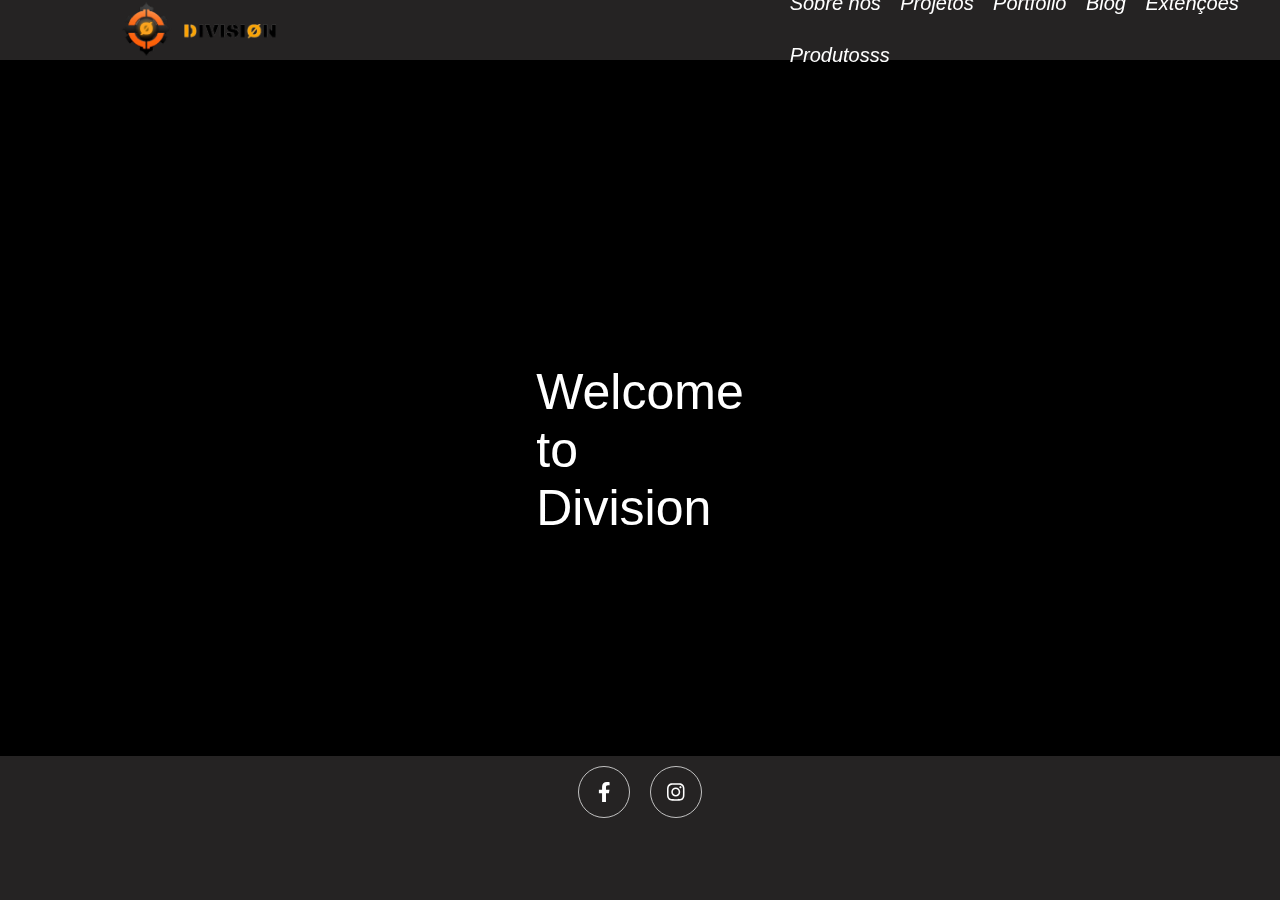
<file: index.html>
<!DOCTYPE html>
<html lang="pt-br">
<head>
    <meta charset="UTF-8">
    <meta name="viewport" content="width=device-width, initial-scale=1.0">
    <link rel="icon" href="img/icon_division bg.png">
    <title>Division site</title>
    <link rel="stylesheet" href="index.css">
    <link rel="stylesheet" href="css/dark_&_light.css">
    <link rel="stylesheet" href="css/dark_index.css">
    <link rel="stylesheet" href="css/footer.css">
    
</head>
<body class="light">
    <div id="welcome-message"> Welcome to <span id="division">Division</span></div>
    <span class="carregando"></span>
    <header class="menu-principal">
        <main>
            <div class="header-1">
                <div class="logo">
                    <ul>
                        <a href="index.html" >
                            <img src="img/logoname.png" >
                        </a>
                    </ul>
                </div>
            </div>
            <label class="switch">
                <input type="checkbox">
                <span class="slider"></span>
            </label>
        </main>
   
    <main class="col-100 munu-urls"> 
            <div class="menu">
                    <ul>
                        <li> <a href="html/sobre.html"> Sobre nós  </a> </li>
                        <li> <a href="html/projeto.html"> Projetos </a> </li>
                        <li> <a href="html/portifolio.html"> Portfólio </a> </li>
                        <li> <a href="html/Blog.html"> Blog </a> </li>
                        <li> <a href="html/extenções.html"> Extenções </a> </li>
                        <li> <a href="html/produtos.html"> Produtosss </a> </li>
                       
                    
                        
                    </ul>
        </div>   

    </main> 
</header>
    <h1>Division</h1>
    <div class="center-lg">
        <img src="img/Divisionlogo.justlogo.png" alt="division">
    </div>
   
    <h1> SEJA BEM VINDO AO NOSSO SITE OFICIAL</h1>
    <h2>
     A division agradece a sua visita...acesse nossos conteúdos sempre que quiser, para os novos 
     visitantes, acesse as abas que ficam logo acima do site, dessa forma você sera direcionado para as demais àreas.
    
</h2>

    
        <footer>
            <a href="https://www.facebook.com/profile.php?id=61555749826105" class="social facebook">
                <svg height="1em" viewBox="0 0 320 512">
                  <path
                    d="M279.14 288l14.22-92.66h-88.91v-60.13c0-25.35 12.42-50.06 52.24-50.06h40.42V6.26S260.43 0 225.36 0c-73.22 0-121.08 44.38-121.08 124.72v70.62H22.89V288h81.39v224h100.17V288z">
                  </path></svg>
                </a>
            
              <a href="https://www.instagram.com/division.group?igsh=MTZncmhhM3Z1M3hheQ==" class="social instagram">
                <svg height="1em" viewBox="0 0 448 512">
                  <path
                    d="M224.1 141c-63.6 0-114.9 51.3-114.9 114.9s51.3 114.9 114.9 114.9S339 319.5 339 255.9 287.7 141 224.1 141zm0 189.6c-41.1 0-74.7-33.5-74.7-74.7s33.5-74.7 74.7-74.7 74.7 33.5 74.7 74.7-33.6 74.7-74.7 74.7zm146.4-194.3c0 14.9-12 26.8-26.8 26.8-14.9 0-26.8-12-26.8-26.8s12-26.8 26.8-26.8 26.8 12 26.8 26.8zm76.1 27.2c-1.7-35.9-9.9-67.7-36.2-93.9-26.2-26.2-58-34.4-93.9-36.2-37-2.1-147.9-2.1-184.9 0-35.8 1.7-67.6 9.9-93.9 36.1s-34.4 58-36.2 93.9c-2.1 37-2.1 147.9 0 184.9 1.7 35.9 9.9 67.7 36.2 93.9s58 34.4 93.9 36.2c37 2.1 147.9 2.1 184.9 0 35.9-1.7 67.7-9.9 93.9-36.2 26.2-26.2 34.4-58 36.2-93.9 2.1-37 2.1-147.8 0-184.8zM398.8 388c-7.8 19.6-22.9 34.7-42.6 42.6-29.5 11.7-99.5 9-132.1 9s-102.7 2.6-132.1-9c-19.6-7.8-34.7-22.9-42.6-42.6-11.7-29.5-9-99.5-9-132.1s-2.6-102.7 9-132.1c7.8-19.6 22.9-34.7 42.6-42.6 29.5-11.7 99.5-9 132.1-9s102.7-2.6 132.1 9c19.6 7.8 34.7 22.9 42.6 42.6 11.7 29.5 9 99.5 9 132.1s2.7 102.7-9 132.1z">
                  </path></svg></a>
            </div>      
        
    </footer>

</body>
<script src="js/dark_light.js"> </script>
<script src="js/walcome.js"> </script>
<script src="js/busca.js"> </script>
</html>
</file>
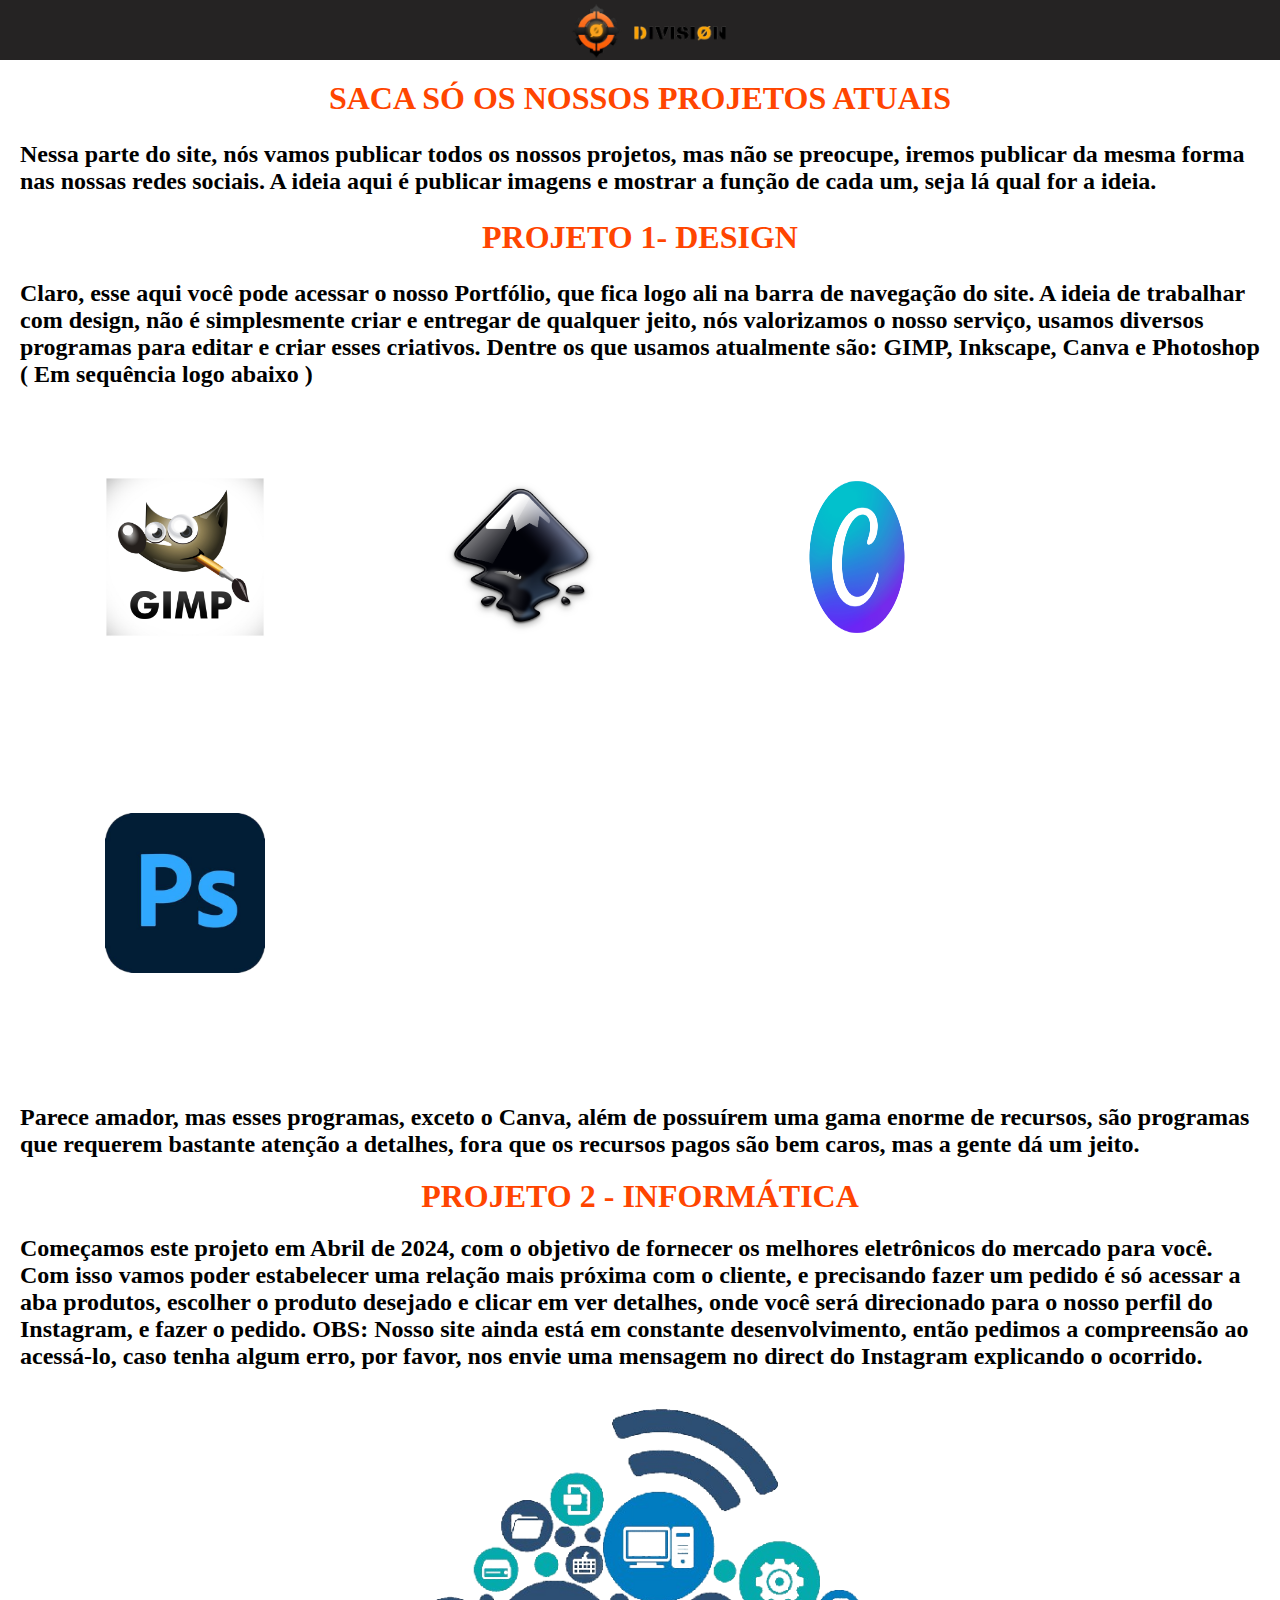
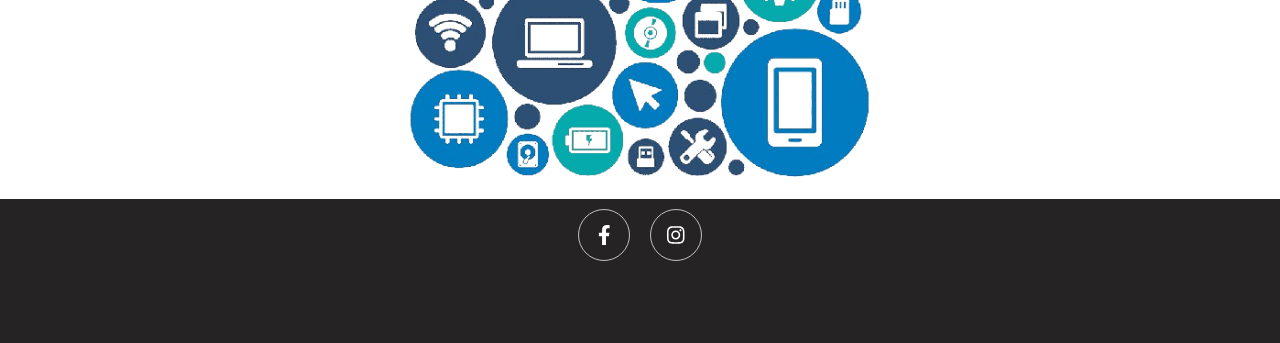
<file: html/projeto.html>
<!DOCTYPE html>
<html lang="pt-BR">
<head>
    <meta charset="UTF-8">
    <meta name="viewport" content="width=device-width, initial-scale=1.0">
    <link rel="icon" href="/img/icon_division bg.png">
    <title>Division site</title>
    <link rel="stylesheet" href="../css/projeto.css">
    <link rel="stylesheet" href="../css/footer.css">

</head>
<body>
  <header class="menu-principal"> 
    <main> 
      <div class="header-1">
        <div class="logo">
          <ul>
              <a href="../index.html" > 
                <img src="../img/logoname.png" >
              </a>
          </ul>
        </div>
        <label class="switch">
          <input type="checkbox">
          <span class="slider"></span>
      </label>
      </div>
    </main>
  </header>
<header>
  <h1>SACA SÓ OS NOSSOS PROJETOS ATUAIS</h1>
  <h2>
    <p>Nessa parte do site, nós vamos publicar todos os nossos projetos, 
       mas não se preocupe, iremos publicar da mesma forma nas nossas redes sociais.
       A ideia aqui é publicar imagens e mostrar a função de cada um, seja lá qual 
       for a ideia.
    </p>
  </h2>

  <h1>PROJETO 1- DESIGN</h1>
  <h2>
    <p> Claro, esse aqui você pode acessar o nosso Portfólio, que fica logo ali na barra de navegação 
       do site. A ideia de trabalhar com design, não é simplesmente criar e entregar de qualquer jeito,
       nós valorizamos o nosso serviço, usamos diversos programas para editar e criar esses criativos.
       Dentre os que usamos atualmente são: GIMP, Inkscape, Canva e Photoshop ( Em sequência logo abaixo )
    </p>
    <nav>
      <a href="https://www.gimp.org/">
        <img src="../img/gimp.jpeg" alt="gimp">
      </a>
  <a href="https://inkscape.org/pt-br/">
  <img src="../img/Inskscape.BG.png" alt="">
</a>
      <a href="https://www.canva.com/">
        <img src="../img/Canva.BG.png" alt="canva">
      </a>
      <a href="https://www.adobe.com/br/products/photoshop/online.html">
        <img src="../img/Photoshop.BG.png" alt="Photoshop">
      </a>
    </nav>
    <h2>
      Parece amador, mas esses programas, exceto o Canva, além de possuírem uma gama enorme de recursos, são 
      programas que requerem bastante atenção a detalhes, fora que os recursos pagos são bem caros, mas a gente dá 
      um jeito.
    </h2>
  </h2>

  <h1>PROJETO 2 - INFORMÁTICA</h1>
  <h2>
    Começamos este projeto em Abril de 2024, com o objetivo de fornecer os melhores eletrônicos do mercado para você.
    Com isso vamos poder estabelecer uma relação mais próxima com o cliente, e precisando fazer um pedido é só acessar a aba produtos,
    escolher o produto desejado e clicar em ver detalhes, onde você será direcionado para o nosso perfil do Instagram, e fazer o pedido.
    OBS: Nosso site ainda está em constante desenvolvimento, então pedimos a compreensão ao acessá-lo, caso tenha algum erro, por favor,
    nos envie uma mensagem no direct do Instagram explicando o ocorrido. 
  </h2>
 </header>

 <img src="../img/informática-removebg.png" alt="">

 <footer>
      
  <a href="https://www.facebook.com/profile.php?id=61555749826105" class="social facebook">
    <svg height="1em" viewBox="0 0 320 512">
      <path
        d="M279.14 288l14.22-92.66h-88.91v-60.13c0-25.35 12.42-50.06 52.24-50.06h40.42V6.26S260.43 0 225.36 0c-73.22 0-121.08 44.38-121.08 124.72v70.62H22.89V288h81.39v224h100.17V288z">
      </path></svg>
    </a>

  <a href="https://www.instagram.com/division.group?igsh=MTZncmhhM3Z1M3hheQ==" class="social instagram">
    <svg height="1em" viewBox="0 0 448 512">
      <path
        d="M224.1 141c-63.6 0-114.9 51.3-114.9 114.9s51.3 114.9 114.9 114.9S339 319.5 339 255.9 287.7 141 224.1 141zm0 189.6c-41.1 0-74.7-33.5-74.7-74.7s33.5-74.7 74.7-74.7 74.7 33.5 74.7 74.7-33.6 74.7-74.7 74.7zm146.4-194.3c0 14.9-12 26.8-26.8 26.8-14.9 0-26.8-12-26.8-26.8s12-26.8 26.8-26.8 26.8 12 26.8 26.8zm76.1 27.2c-1.7-35.9-9.9-67.7-36.2-93.9-26.2-26.2-58-34.4-93.9-36.2-37-2.1-147.9-2.1-184.9 0-35.8 1.7-67.6 9.9-93.9 36.1s-34.4 58-36.2 93.9c-2.1 37-2.1 147.9 0 184.9 1.7 35.9 9.9 67.7 36.2 93.9s58 34.4 93.9 36.2c37 2.1 147.9 2.1 184.9 0 35.9-1.7 67.7-9.9 93.9-36.2 26.2-26.2 34.4-58 36.2-93.9 2.1-37 2.1-147.8 0-184.8zM398.8 388c-7.8 19.6-22.9 34.7-42.6 42.6-29.5 11.7-99.5 9-132.1 9s-102.7 2.6-132.1-9c-19.6-7.8-34.7-22.9-42.6-42.6-11.7-29.5-9-99.5-9-132.1s-2.6-102.7 9-132.1c7.8-19.6 22.9-34.7 42.6-42.6 29.5-11.7 99.5-9 132.1-9s102.7-2.6 132.1 9c19.6 7.8 34.7 22.9 42.6 42.6 11.7 29.5 9 99.5 9 132.1s2.7 102.7-9 132.1z">
      </path></svg></a>
</div>

  
</footer>

<script src="../js/produtos.js"></script>
</body>
</html>
</body>
</html>
</file>
<file: index.css>
body {
    width: 100%;
    height: 100%;
    margin: 0 auto;
}

body img {
    height: 200px;
    width: 200px;
}

ul {
    padding: 0px;
}

.logo {
  float: left; 
  margin: 0;
  padding: 5px;
}


#welcome-message {
    position: fixed;
    top: 50%;
    font-size: 50px;
    left: 50%;
    transform: translate(-50%, -50%);
    padding: 100%;
    background-color: #000000;
    color: white;
    border-radius: 5px;
    opacity: 0;
    transition: opacity 0.5s ease-in-out;
}

@keyframes fade-in-orange {
    0% {
      color: rgb(255, 255, 255);
      opacity: 0;
    }
    50% {
      color: rgb(253, 206, 119);
      opacity: 1;
    }
    100% {
      color: orange;
      opacity: 1;
    }
  }
  
  #division.orange-text {
    animation: fade-in-orange 1s;
  }
  
  #welcome-message.visible {
    opacity: 1;
    transition: opacity 1s;
  }
  
  #welcome-message {
    opacity: 0;
    transition: opacity 1s;
  }
#welcome-message.visible {
    opacity: 1;
}

  #division.orange-text {
    color: orange;
    transition: color 0.2s;
  }

.menu-principal {
    width: 100%;
    background-color: #252323;
    height: 60px;
    display: flex;
    justify-content: center;
    align-items: center;
    padding: 0 16px;
    box-sizing: border-box;
}


main { 
    margin: 0 auto;
    width: 980px;
    position: relative;
}



.menu-urls {
    height: 80px;
}

.menu ul li {
    display: inline-block;
    color: white;
    margin-left: 15px;
    line-height: 50px;
    height: auto;
}

.menu  a:hover {
    padding: 0px 0px 15px ;
    border-bottom: 2px solid #0098c6 ;
}

.menu ul li a {
    color: white;
    text-decoration: none;
    font-size: 20px;
    font-style:oblique;
    transition: color 0.3s ease-in-out;
  }
  
  .dark .menu ul li a {
    color: white;
  }
  
  .menu ul li a:hover {
    color: #0098c6;
  }
.menu {
    width: 70%;
    float: right;
}

.col-100 {
    width: 100%;
    float: right;
    position: relative;
}

.center-lg {
    display: flex;
    justify-content: center;
    align-items: center;
    height: 25vh;
  }


a {
    color: white;
    text-decoration: none;
}


footer img{
    height: 60px;
    width: 60px;
}

footer {
   
    background-color: #252323;
    color: #fff;
    height: 16vh;
    bottom: 0 ;
    position: absolute;
    width: 100%;
    display: flex;
    justify-content: center;
}


h1 {
    color: orangered;
    justify-content: center;
    text-align: center;
    text-shadow: 2px 2px #ff0000;
}

h2 {
text-align: center;
justify-content: center;
margin: 30px;
color: #f8f7f7;
text-shadow: 2px 2px #ff0000;
}

h1 {
    justify-content: center;
    text-align: center;
}

section ul {
    font-style: normal;
    

}



/* Estilos padrão */
body {
  width: 100%;
  height: 100%;
  margin: 0;
  font-family: Arial, sans-serif;
}

ul {
  padding: 0;
  margin: 0;
  list-style: none;
}

a {
  color: white;
  text-decoration: none;
}

h1, h2 {
  text-align: center;
  margin: 20px 0;
}







/* Estilos para dispositivos de tela pequena (celulares e tablets) */
@media only screen and (max-width: 800px) {
 h2 {
    font-size: 20px ;
    justify-content: center;
    text-align: center;
    margin: 10px ;
 }

 .menu ul li {
    display: flexbox;
    font-size: 10px;
 }


 footer {
    display: flex;
    position: relative;
 }
 
 .insta img {
  height: 0px;
  width: 0px;
 }
}


/* Default */
</file>
<file: css/dark_&_light.css>
body.light {
  background-image: url('../img/background-light.jpg');
  background-size: cover;
  height: 100vh;
  color: black;
}


body.dark {
  background-image: url('../img/background-dark.jpg');
  transition: background-image 0.5s ease-in-out;
}


@media screen and (max-width: 800px) {
  body.light {
    height: 110%;
  }
}
</file>
<file: css/dark_index.css>
.light .menu ul li a {
    color: white;
  }
</file>
<file: css/footer.css>
/*cabecalho*/

header {
  position: relative;
  top: 0;
  left: 0;
  width: 100%;
  z-index: 999;
}

.logo {
float: left;
padding: 16px 0px 16px 16px;
width: 70%;
margin-right: 16px;
z-index: 1; /* adicionar a propriedade z-index */
}

.logo img {
height: 70px; /* reduzir a altura da imagem da logo */
width: 350px;
object-fit: contain;
}





/*footer*/
.socials-container {
  width: fit-content;
  height: fit-content;
  display: flex;
  align-items: center;
  justify-content: center;
  gap: 25px;
  padding: 20px 40px;
  background-color: #333333;
}
.social {
  margin: 10px;
  width: 50px;
  height: 50px;
  display: flex;
  align-items: center;
  justify-content: center;
  border-radius: 50%;
  border: 1px solid rgb(194, 194, 194);
}
.twitter:hover {
  background: linear-gradient(45deg, #66757f, #00acee, #36daff, #dbedff);
}
.facebook:hover {
  background: linear-gradient(45deg, #134ac0, #316ff6, #78a3ff);
}
.google-plus:hover {
  background: linear-gradient(45deg, #872419, #db4a39, #ff7061);
}
.instagram:hover {
  background: #f09433;
  background: -moz-linear-gradient(
    45deg,
    #f09433 0%,
    #e6683c 25%,
    #dc2743 50%,
    #cc2366 75%,
    #bc1888 100%
  );
  background: -webkit-linear-gradient(
    45deg,
    #f09433 0%,
    #e6683c 25%,
    #dc2743 50%,
    #cc2366 75%,
    #bc1888 100%
  );
  background: linear-gradient(
    45deg,
    #f09433 0%,
    #e6683c 25%,
    #dc2743 50%,
    #cc2366 75%,
    #bc1888 100%
  );
  filter: progid:DXImageTransform.Microsoft.gradient( startColorstr='#f09433', endColorstr='#bc1888',GradientType=1 );
}
.social svg {
  fill: white;
  height: 20px;
}
</file>
<file: css/projeto.css>
body {
    width: 100%;
    height: 100%;
    margin: 0 auto;
}

.menu-principal {
    width: 100%;
    background-color: #252323;
    height: 60px;
    display: flex;
    justify-content: center;
    align-items: center;
    padding: 0 16px;
    box-sizing: border-box;
}



main { 
    margin: 0 auto;
    width: 980px;
    position: relative;
}



.menu-urls {
    height: 80px;
    border-bottom: 3px solid #efefef;
}

.menu ul li {
    display: inline-block;
    color: black;
    margin-left: 15px;
    line-height: 50px;
    height: auto;
}

.menu ul li a:hover {
    padding: 0px 0px 15px ;
    border-bottom: 2px solid #0098c6 ;
}

.menu ul li a {
    color: white;
    text-decoration: none;
    font-size: 20px;
    font-style:oblique;
    transition: color 0.3s ease-in-out;
  }
  
  .dark .menu ul li a {
    color: white;
  }
  
  .menu ul li a:hover {
    color: #0098c6;
  }
.menu {
    width: 70%;
    float: left;
}

.col-100 {
    width: 100%;
    float: left;
    position: relative;
}

.center-lg {
    display: flex;
    justify-content: center;
    align-items: center;
    height: 25vh;
  }

a {
    color: white;
    text-decoration: none;
    text-align: center;
    margin: auto;
}


footer img {
    height: 50px;
    width: 50px;
    margin: auto;
}


footer {
   
    background-color: #252323;
    color: #fff;
    height: 16vh;
    bottom: 0 ;
    position: relative;
    width: 100%;
    display: flex;
    justify-content: center;
}


img {
    height: 40%;
    width: 40%;
    margin: auto ;
   display: block;
}



nav a {
display: inline-block;
    justify-content: center;
    height: 200px;
    width: 200px;
    margin: 40px;
    padding: 25px;

}

header h1 {
    color: orangered ;
    text-align: center;
    justify-content: center;
  margin: 20px ;
}

header h2 { 
    color: black;
   
    margin: 20px ;
}


@media only screen and (max-width: 800px) {
    h3 {
       font-size: 15px ;
       justify-content: center;
       text-align: center;
       margin: 10px ;
    }
   
    .menu ul li {
       display: flexbox;
       font-size: 10px;
    }
   
   
    footer {
       display: flex;
       position: relative
    }
    
    .insta img {
     height: 0px;
     width: 0px;
    }

    .logo {
        height: 100px;
        width: 100px;
  margin: 40px;
    }


    footer p {
        margin: 5px;
        font-size: 20px;
    }

    footer {
        height: 20vh;
    }
   }

   nav img {
   width: 80%;
   height: 80%;
   }

   .menu-principal {
    width: 120%;
    background-color: #252323;
    height: 60px;
    display: flex;
    justify-content: center;
    align-items: center;
    padding: 0 16px;
    box-sizing: border-box;
 
}
</file>
